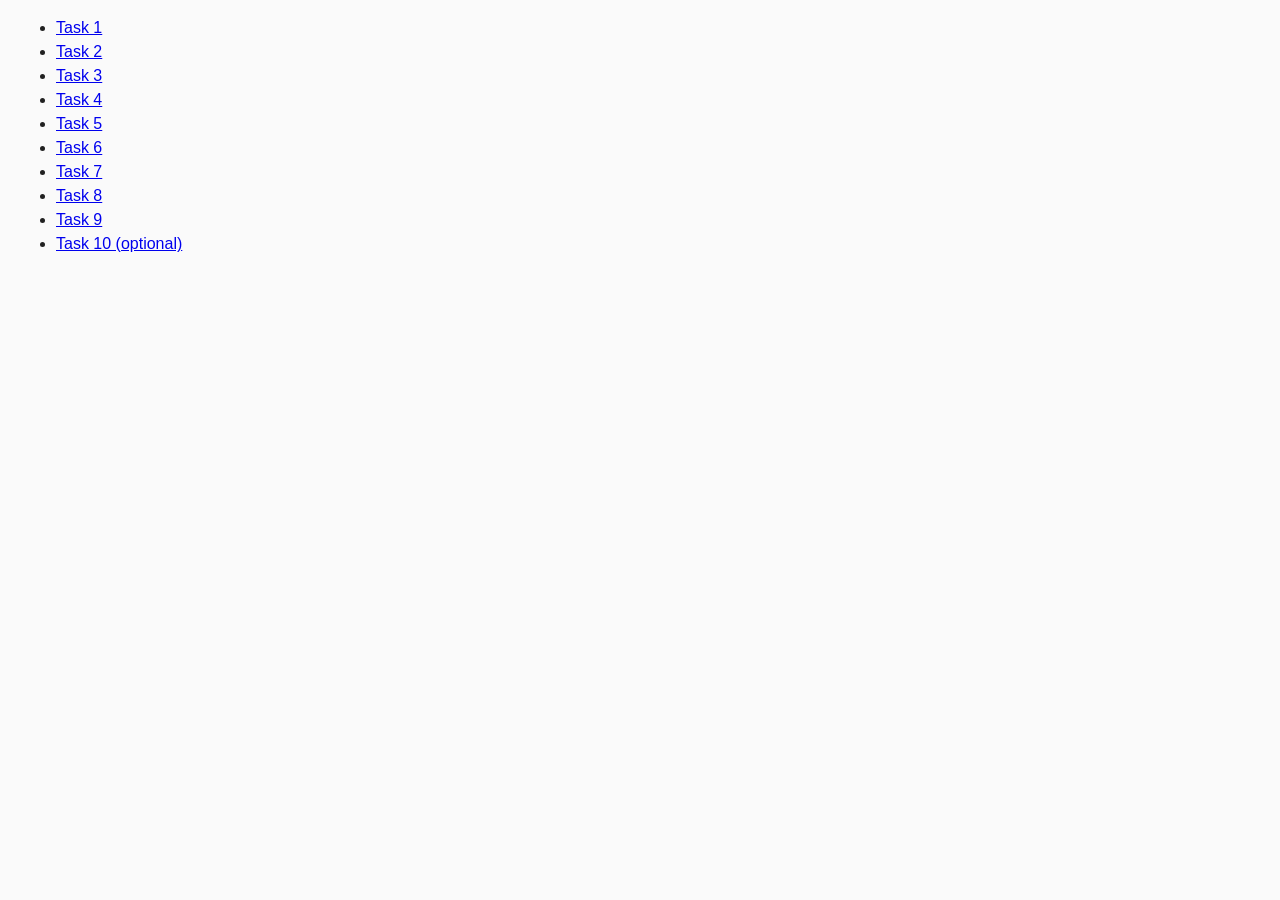
<file: index.html>
<!DOCTYPE html>
<html lang="ru">
  <head>
    <meta charset="UTF-8" />
    <meta http-equiv="X-UA-Compatible" content="IE=edge" />
    <meta name="viewport" content="width=device-width, initial-scale=1.0" />
    <title>Homework 6</title>
    <link rel="stylesheet" href="css/common.css" />
  </head>
  <body>
    <ul>
      <li><a href="task-01.html">Task 1</a></li>
      <li><a href="task-02.html">Task 2</a></li>
      <li><a href="task-03.html">Task 3</a></li>
      <li><a href="task-04.html">Task 4</a></li>
      <li><a href="task-05.html">Task 5</a></li>
      <li><a href="task-06.html">Task 6</a></li>
      <li><a href="task-07.html">Task 7</a></li>
      <li><a href="task-08.html">Task 8</a></li>
      <li><a href="task-09.html">Task 9</a></li>
      <li><a href="task-10.html">Task 10 (optional)</a></li>
    </ul>
  </body>
</html>
</file>
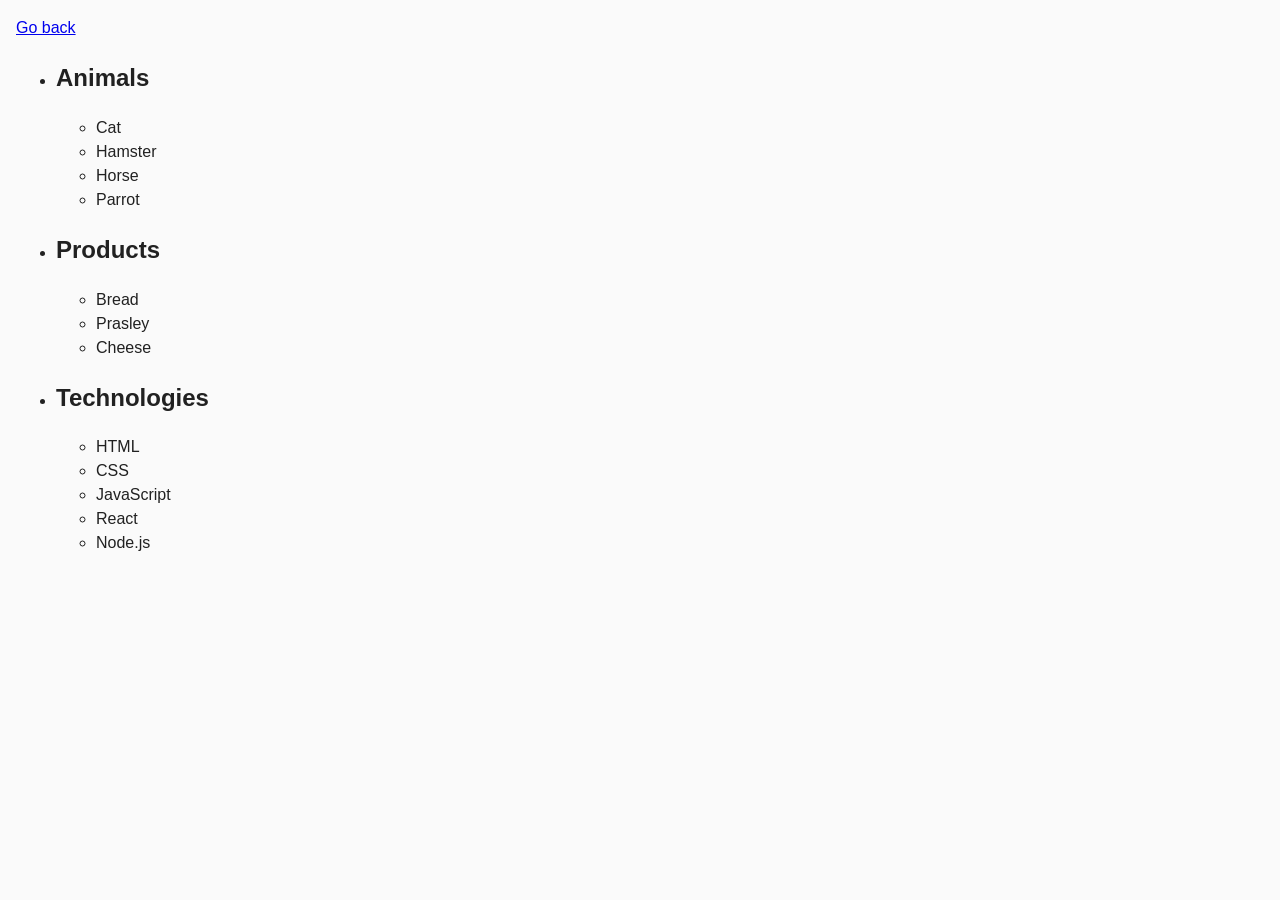
<file: task-01.html>
<!DOCTYPE html>
<html lang="ru">
  <head>
    <meta charset="UTF-8" />
    <meta http-equiv="X-UA-Compatible" content="IE=edge" />
    <meta name="viewport" content="width=device-width, initial-scale=1.0" />
    <title>Task 1</title>
    <link rel="stylesheet" href="css/common.css" />
  </head>
  <body>
    <p><a href="index.html">Go back</a></p>

    <ul id="categories">
      <li class="item">
        <h2>Animals</h2>

        <ul>
          <li>Cat</li>
          <li>Hamster</li>
          <li>Horse</li>
          <li>Parrot</li>
        </ul>
      </li>
      <li class="item">
        <h2>Products</h2>

        <ul>
          <li>Bread</li>
          <li>Prasley</li>
          <li>Cheese</li>
        </ul>
      </li>
      <li class="item">
        <h2>Technologies</h2>

        <ul>
          <li>HTML</li>
          <li>CSS</li>
          <li>JavaScript</li>
          <li>React</li>
          <li>Node.js</li>
        </ul>
      </li>
    </ul>

    <script src="js/task-01.js" type="module"></script>
  </body>
</html>
</file>
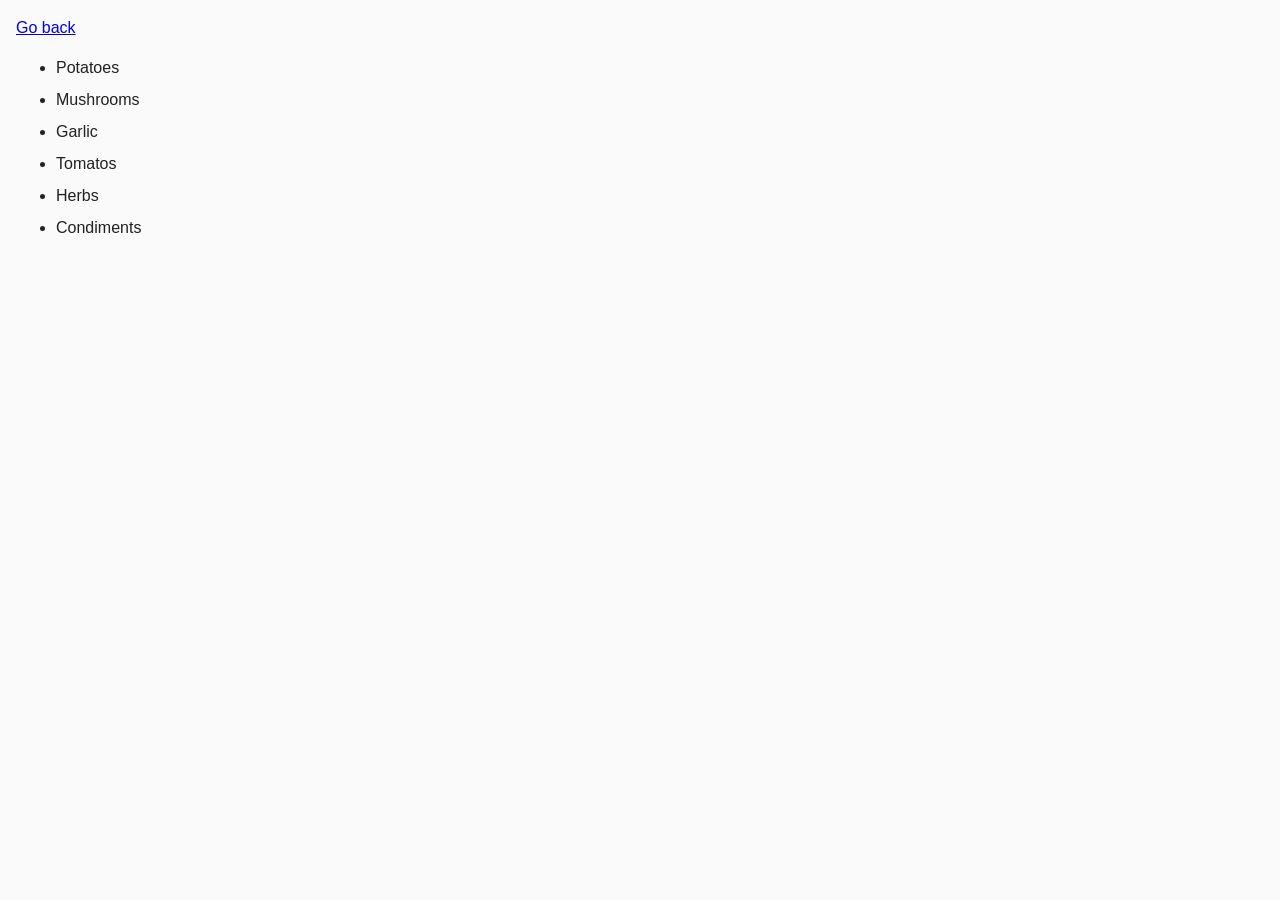
<file: task-02.html>
<!DOCTYPE html>
<html lang="ru">
  <head>
    <meta charset="UTF-8" />
    <meta http-equiv="X-UA-Compatible" content="IE=edge" />
    <meta name="viewport" content="width=device-width, initial-scale=1.0" />
    <title>Task 2</title>
    <link rel="stylesheet" href="css/common.css" />
    <style>
      .item {
        font-weight: 500;
      }

      .item:not(:last-child) {
        margin-bottom: 8px;
      }
    </style>
  </head>
  <body>
    <p><a href="index.html">Go back</a></p>

    <ul id="ingredients"></ul>

    <script src="js/task-02.js" type="module"></script>
  </body>
</html>
</file>
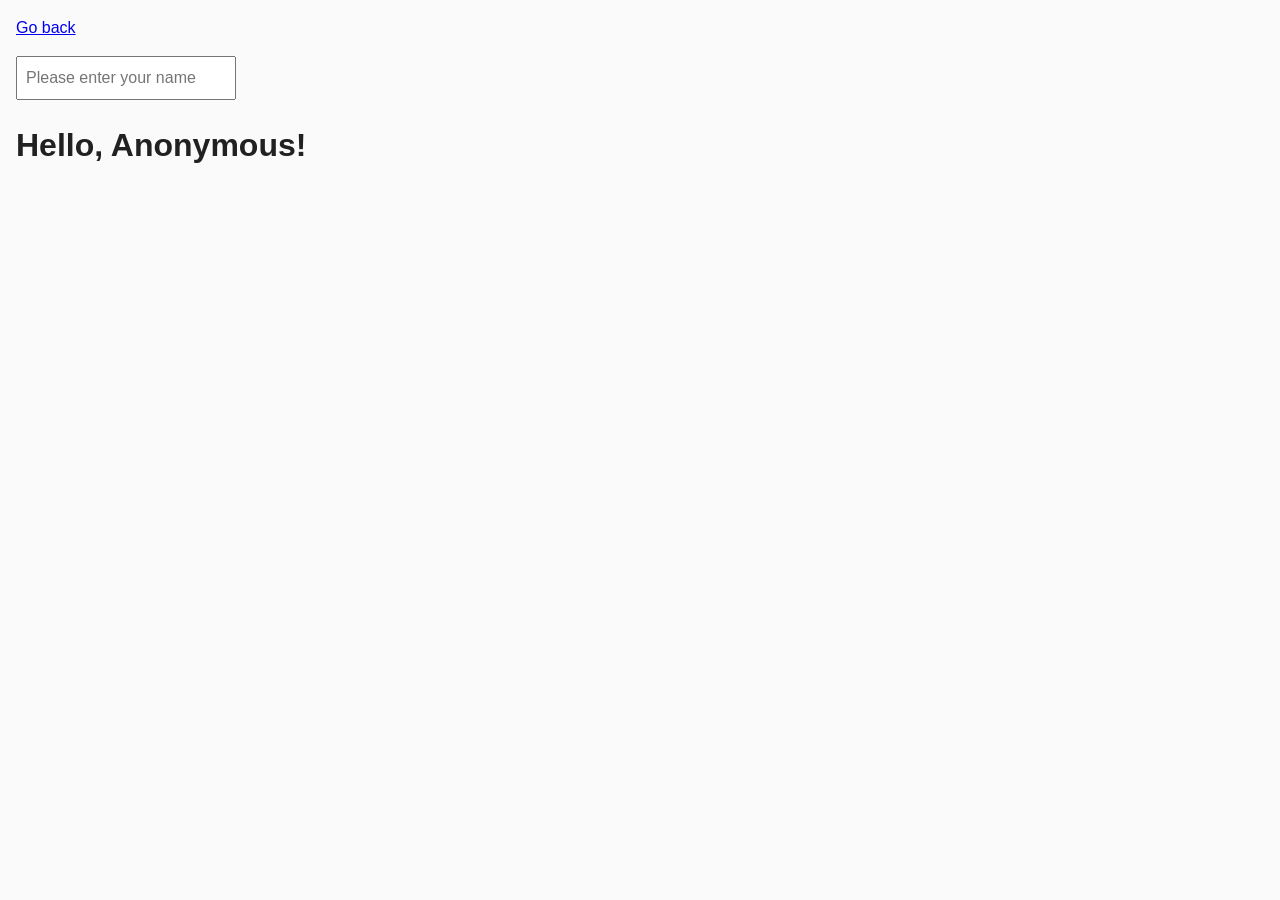
<file: task-05.html>
<!DOCTYPE html>
<html lang="ru">
  <head>
    <meta charset="UTF-8" />
    <meta http-equiv="X-UA-Compatible" content="IE=edge" />
    <meta name="viewport" content="width=device-width, initial-scale=1.0" />
    <title>Task 5</title>
    <link rel="stylesheet" href="css/common.css" />
  </head>
  <body>
    <p><a href="index.html">Go back</a></p>

    <input type="text" id="name-input" placeholder="Please enter your name" />
    <h1>Hello, <span id="name-output">Anonymous</span>!</h1>

    <script src="js/task-05.js" type="module"></script>
  </body>
</html>
</file>
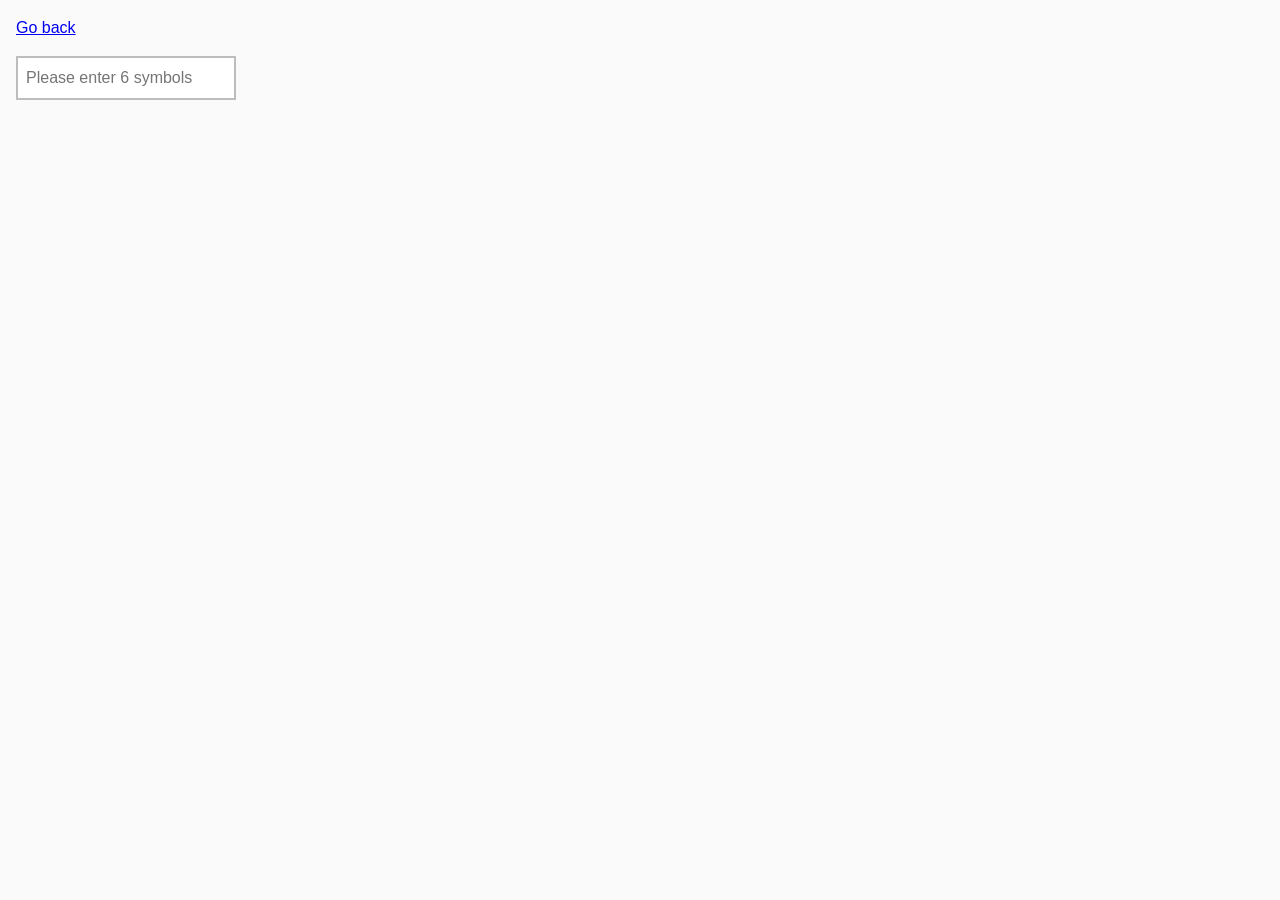
<file: task-06.html>
<!DOCTYPE html>
<html lang="ru">
  <head>
    <meta charset="UTF-8" />
    <meta http-equiv="X-UA-Compatible" content="IE=edge" />
    <meta name="viewport" content="width=device-width, initial-scale=1.0" />
    <title>Task 6</title>
    <link rel="stylesheet" href="css/common.css" />
    <style>
      #validation-input {
        border: 2px solid #bdbdbd;
      }

      #validation-input.valid {
        border-color: #4caf50;
      }

      #validation-input.invalid {
        border-color: #f44336;
      }
    </style>
  </head>
  <body>
    <p><a href="index.html">Go back</a></p>

    <input
      type="text"
      id="validation-input"
      data-length="6"
      placeholder="Please enter 6 symbols"
    />

    <script src="js/task-06.js" type="module"></script>
  </body>
</html>
</file>
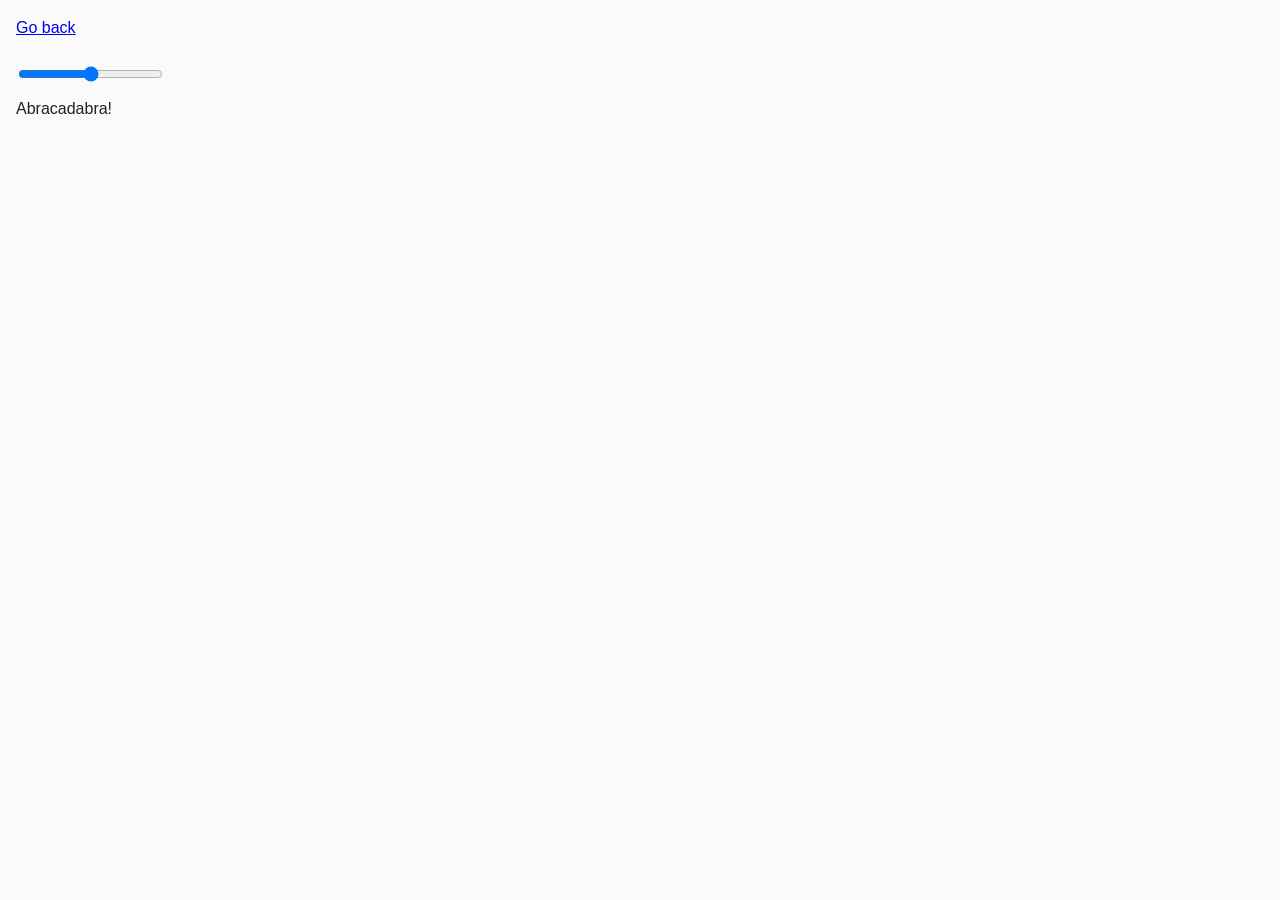
<file: task-07.html>
<!DOCTYPE html>
<html lang="ru">
  <head>
    <meta charset="UTF-8" />
    <meta http-equiv="X-UA-Compatible" content="IE=edge" />
    <meta name="viewport" content="width=device-width, initial-scale=1.0" />
    <title>Task 7</title>
    <link rel="stylesheet" href="css/common.css" />
  </head>
  <body>
    <p><a href="index.html">Go back</a></p>

    <input id="font-size-control" type="range" min="16" max="96" />
    <br />
    <span id="text">Abracadabra!</span>

    <script src="js/task-07.js" type="module"></script>
  </body>
</html>
</file>
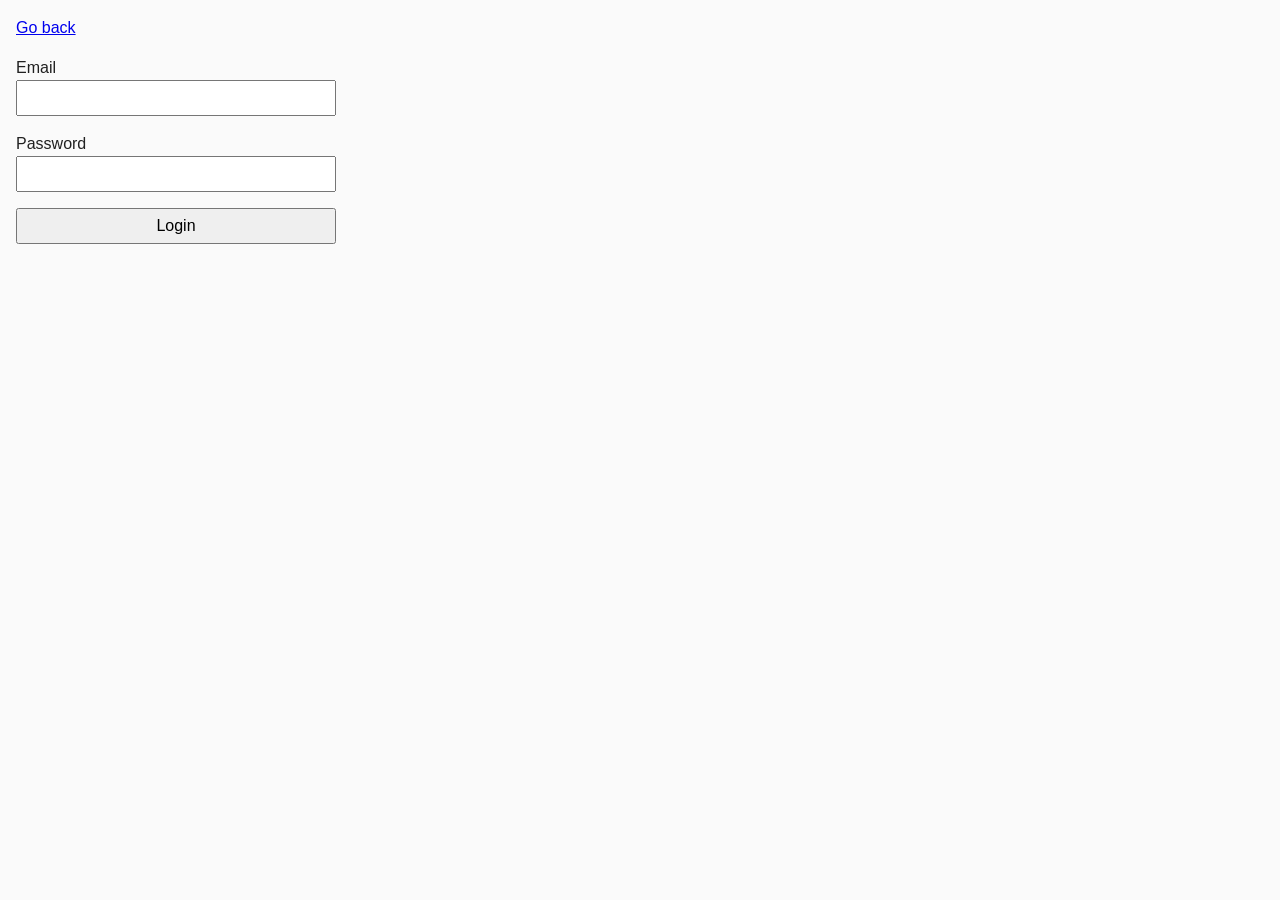
<file: task-08.html>
<!DOCTYPE html>
<html lang="ru">
  <head>
    <meta charset="UTF-8" />
    <meta http-equiv="X-UA-Compatible" content="IE=edge" />
    <meta name="viewport" content="width=device-width, initial-scale=1.0" />
    <title>Task 8</title>
    <link rel="stylesheet" href="css/common.css" />
    <style>
      .login-form {
        max-width: 320px;
        display: flex;
        flex-direction: column;
      }

      .login-form label {
        margin-bottom: 16px;
      }

      .login-form input,
      .login-form button {
        width: 100%;
        padding: 4px;
        font: inherit;
      }
    </style>
  </head>
  <body>
    <p><a href="index.html">Go back</a></p>

    <form class="login-form">
      <label>
        Email
        <input type="email" name="email" />
      </label>
      <label>
        Password
        <input type="password" name="password" />
      </label>
      <button type="submit">Login</button>
    </form>

    <script src="js/task-08.js" type="module"></script>
  </body>
</html>
</file>
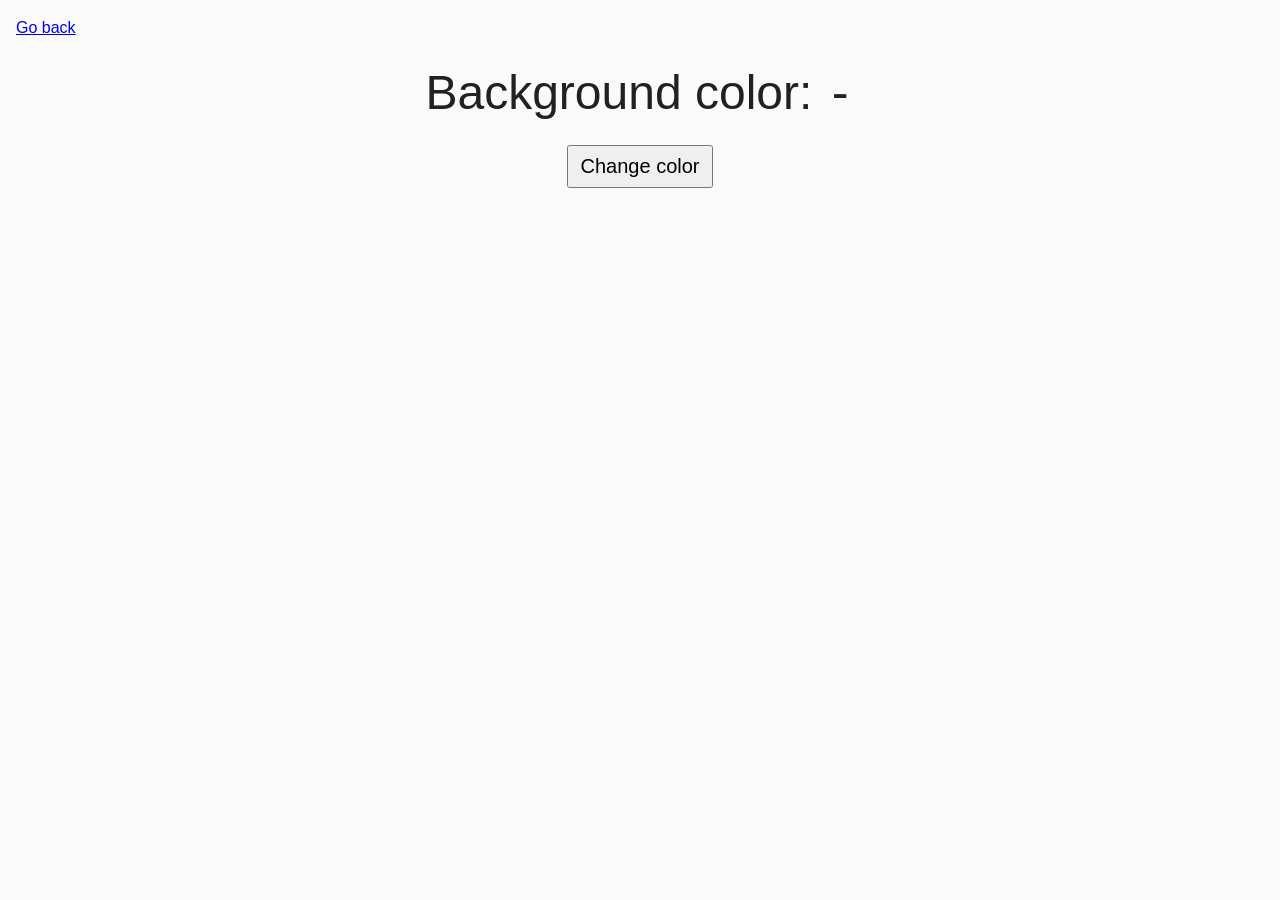
<file: task-09.html>
<!DOCTYPE html>
<html lang="ru">
  <head>
    <meta charset="UTF-8" />
    <meta http-equiv="X-UA-Compatible" content="IE=edge" />
    <meta name="viewport" content="width=device-width, initial-scale=1.0" />
    <title>Task 9</title>
    <link rel="stylesheet" href="css/common.css" />
    <style>
      .widget {
        text-align: center;
      }

      .widget p {
        margin-top: 0;
        margin-bottom: 16px;
        font-size: 48px;
      }

      .widget span {
        font-family: monospace;
      }

      .widget button {
        padding: 8px 12px;
        font-size: 20px;
        cursor: pointer;
      }
    </style>
  </head>
  <body>
    <p><a href="index.html">Go back</a></p>

    <div class="widget">
      <p>Background color: <span class="color">-</span></p>
      <button type="button" class="change-color">Change color</button>
    </div>

    <script src="js/task-09.js" type="module"></script>
  </body>
</html>
</file>
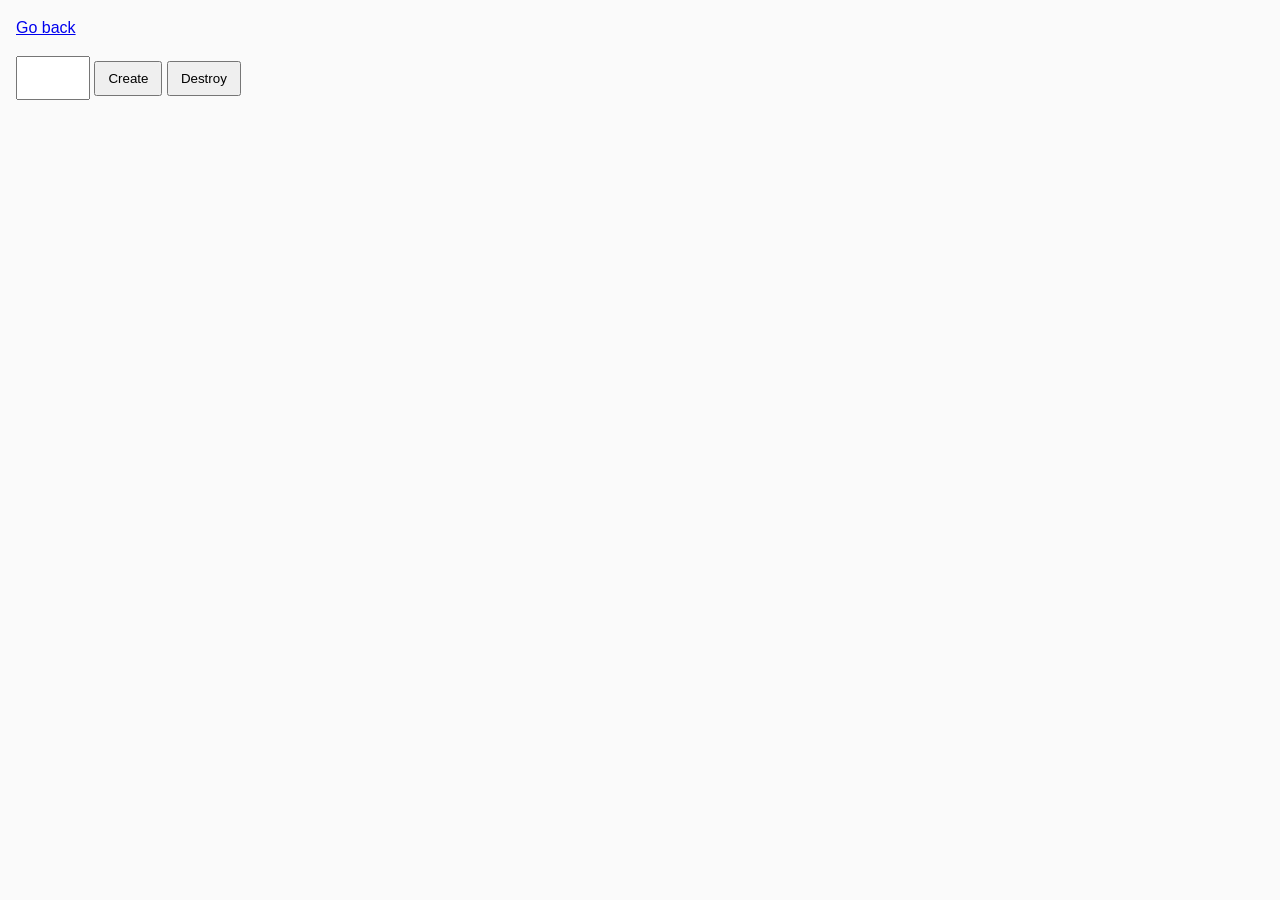
<file: task-10.html>
<!DOCTYPE html>
<html lang="ru">
  <head>
    <meta charset="UTF-8" />
    <meta http-equiv="X-UA-Compatible" content="IE=edge" />
    <meta name="viewport" content="width=device-width, initial-scale=1.0" />
    <title>Task 10 (optional)</title>
    <link rel="stylesheet" href="css/common.css" />
  </head>
  <body>
    <p><a href="index.html">Go back</a></p>

    <div id="controls">
      <input type="number" min="1" max="100" step="1" />
      <button type="button" data-create>Create</button>
      <button type="button" data-destroy>Destroy</button>
    </div>

    <div id="boxes"></div>

    <script src="js/task-10.js" type="module"></script>
  </body>
</html>
</file>
<file: css/common.css>
* {
  box-sizing: border-box;
}

body {
  margin: 16px;
  font-family: -apple-system, BlinkMacSystemFont, 'Segoe UI', Roboto, Oxygen, Ubuntu, Cantarell,
    'Open Sans', 'Helvetica Neue', sans-serif;
  -webkit-font-smoothing: antialiased;
  -moz-osx-font-smoothing: grayscale;
  background-color: #fafafa;
  color: #212121;
  line-height: 1.5;
}

input {
  padding: 8px;
  font: inherit;
}

button {
  padding: 8px 12px;
  cursor: pointer;
}

.gallery {
  display: flex;
  flex-direction: column;
  list-style: none;
  width: 100%;
  padding: 0;
}
.gallery img {
  width: 100%;
}
</file>
